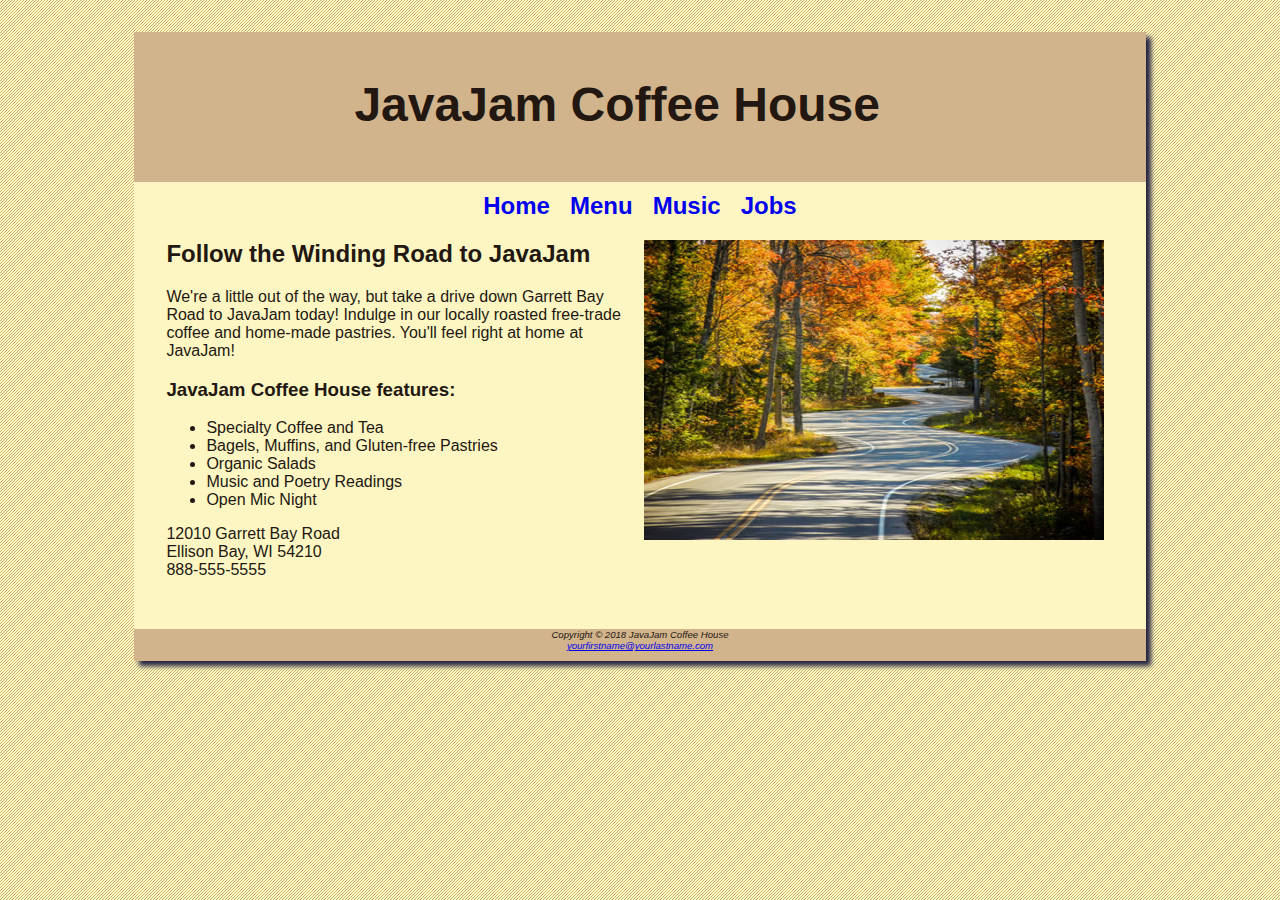
<file: index.html>
<!DOCTYPE html>
<html lang="en">
<head>
<title>JavaJam Coffee House</title>
<meta charset="utf-8">
<link rel="stylesheet" href="javajam.css">
</head>
<body>
<div id="wrapper">
<header>
<h1>JavaJam Coffee House</h1>
</header>
<nav>
<a href="index.html">Home</a> &nbsp; 
<a href="menu.html">Menu</a> &nbsp; 
<a href="music.html">Music</a> &nbsp; 
<a href="jobs.html">Jobs</a>
</nav>
<main>
    <img src="windingroad.jpg" alt="scenic, winding road in the fall" width="460" height="300" align="right">
<h2>Follow the Winding Road to JavaJam</h2>
<p>We're a little out of the way, but take a drive down Garrett Bay Road to JavaJam today! Indulge in our locally roasted free-trade coffee and home-made pastries. You'll feel right at home at JavaJam!</p>   
    <h3>JavaJam Coffee House features:</h3>
<ul>
  <li>Specialty Coffee and Tea</li>
  <li>Bagels, Muffins, and Gluten-free Pastries</li>
  <li>Organic Salads</li>
  <li>Music and Poetry Readings</li>
  <li>Open Mic Night</li>
</ul>
<div>
12010 Garrett Bay Road<br>
Ellison Bay, WI 54210<br>
888-555-5555<br><br>
</div>
</main>
<footer>
Copyright &copy; 2018 JavaJam Coffee House<br>
<a href="mailto:yourfirstname@yourlastname.com">yourfirstname@yourlastname.com</a>
</footer>
</div>
</body>
</html>
</file>
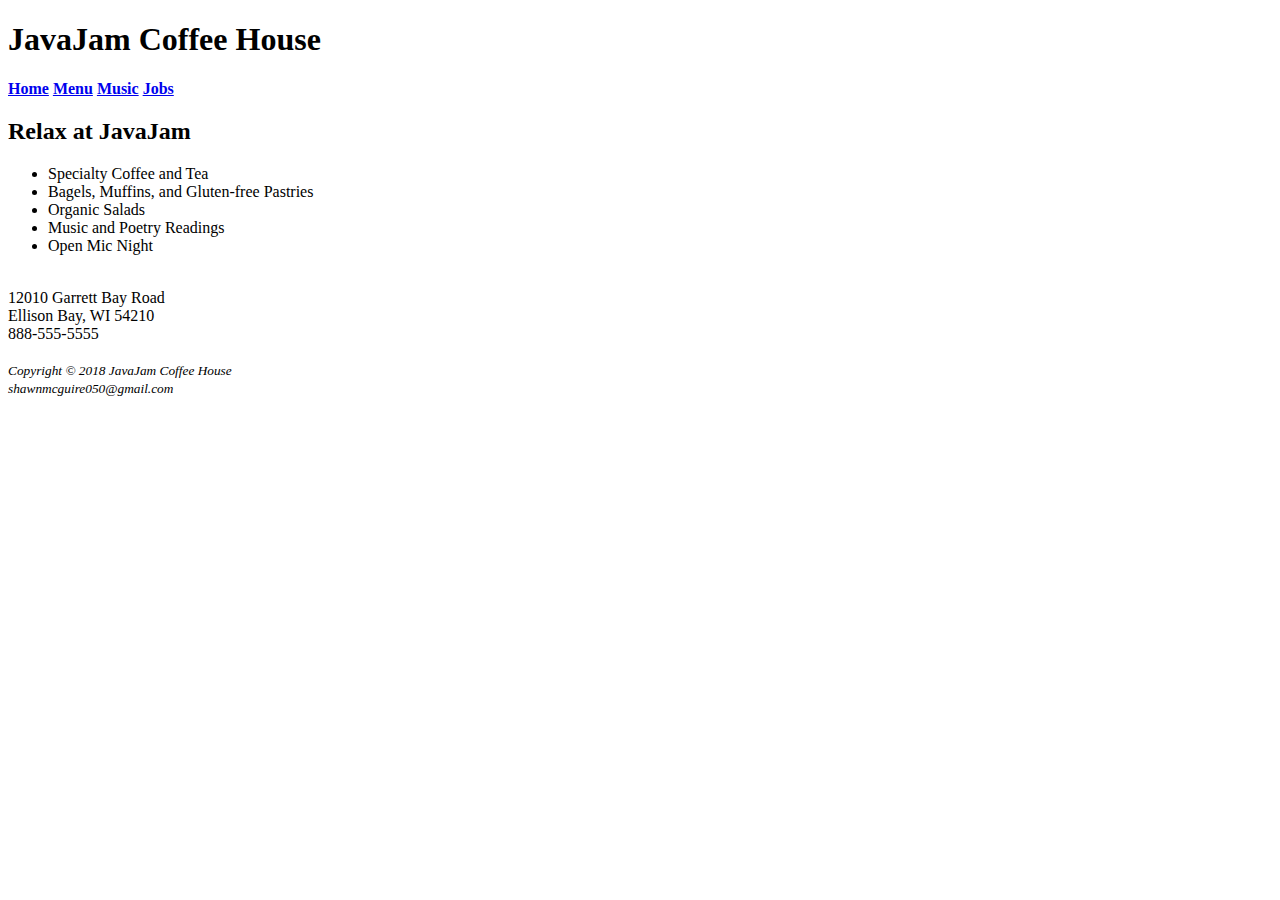
<file: javajam4/index.html>
<!DOCTYPE html> 
<html lang="en"> 
	<head> 
		<title>McGuire Chapter 2 Case Study - JavaJam Coffee House</title> 
		<meta charset="utf-8"> 
	</head> 
    <body> 
        <h1>JavaJam Coffee 
        House</h1>
        
        <nav>
        <b><a href="index.html">Home</a>
            <a href="menu.html">Menu</a>
            <a href="music.html">Music</a>
            <a href="jobs.html">Jobs</a>
            
            </b>
        </nav>
        <main>
        <h2>Relax at JavaJam</h2>
            
        <ul>
            <li>Specialty Coffee and Tea</li>
            <li>Bagels, Muffins, and Gluten-free Pastries</li>
            <li>Organic Salads</li>
            <li>Music and Poetry Readings</li>
            <li>Open Mic Night</li>
            </ul>
            
        <div><br>12010 Garrett Bay Road</div>   
        <div>Ellison Bay, WI 54210</div> 
        <div>888-555-5555<br></div>    
        
        </main>
        
        <footer>
        <small><i><br>Copyright &copy; 2018 JavaJam Coffee House</i></small>
            <div><small><i>shawnmcguire050@gmail.com</i></small></div>
        </footer>

    </body> 
</html>
</file>
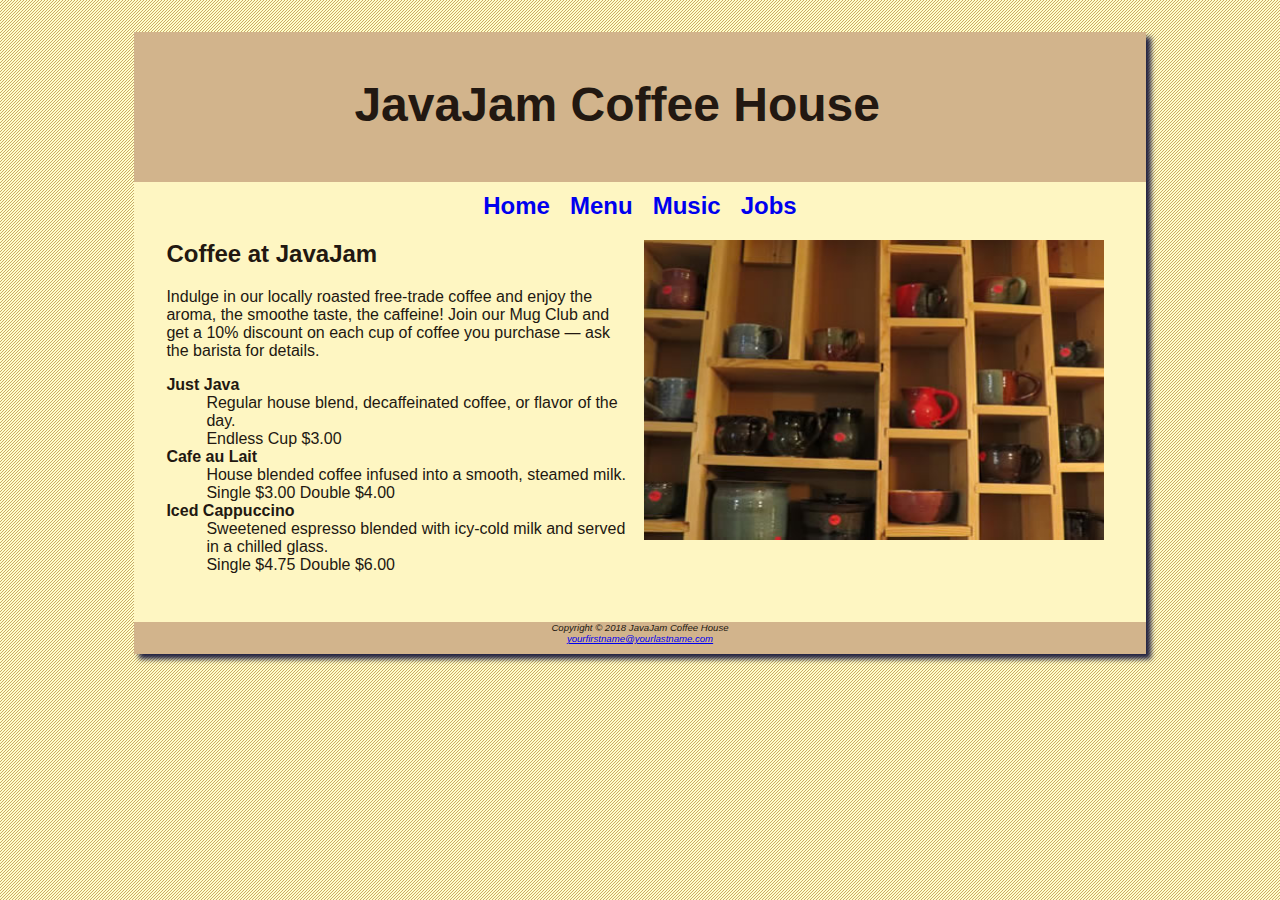
<file: menu.html>
<!DOCTYPE html>
<html lang="en">
<head>
<title>JavaJam Coffee House Menu</title>
<meta charset="utf-8">
<link rel="stylesheet" href="javajam.css">
</head>
<body>
<div id="wrapper">
<header>
<h1>JavaJam Coffee House</h1>
</header>
<nav>
<a href="index.html">Home</a> &nbsp; 
<a href="menu.html">Menu</a> &nbsp; 
<a href="music.html">Music</a> &nbsp; 
<a href="jobs.html">Jobs</a>
</nav>
<main>
    <img src="mugs.jpg" alt="assortment of mugs on different layers of shelves" height="300" width="460" align="right">
<h2>Coffee at JavaJam</h2>
    <p>Indulge in our locally roasted free-trade coffee and enjoy the aroma, the smoothe taste, the caffeine! Join our Mug Club and get a 10% discount on each cup of coffee you purchase &#8212; ask the barista for details.</p>
<dl>
<dt><strong>Just Java</strong></dt>
<dd>Regular house blend, decaffeinated coffee, or flavor of the day.<br>Endless Cup $3.00</dd>
<dt><strong>Cafe au Lait</strong></dt>
<dd>House blended coffee infused into a smooth, steamed milk.<br>Single $3.00 Double $4.00</dd>
<dt><strong>Iced Cappuccino</strong></dt>
<dd>Sweetened espresso blended with icy-cold milk and served in a chilled glass.<br>Single $4.75 Double $6.00</dd>
</dl>
</main>
<footer>
Copyright &copy; 2018 JavaJam Coffee House<br>
<a href="mailto:yourfirstname@yourlastname.com">yourfirstname@yourlastname.com</a>
</footer>
</div>
</body>
</html>
</file>
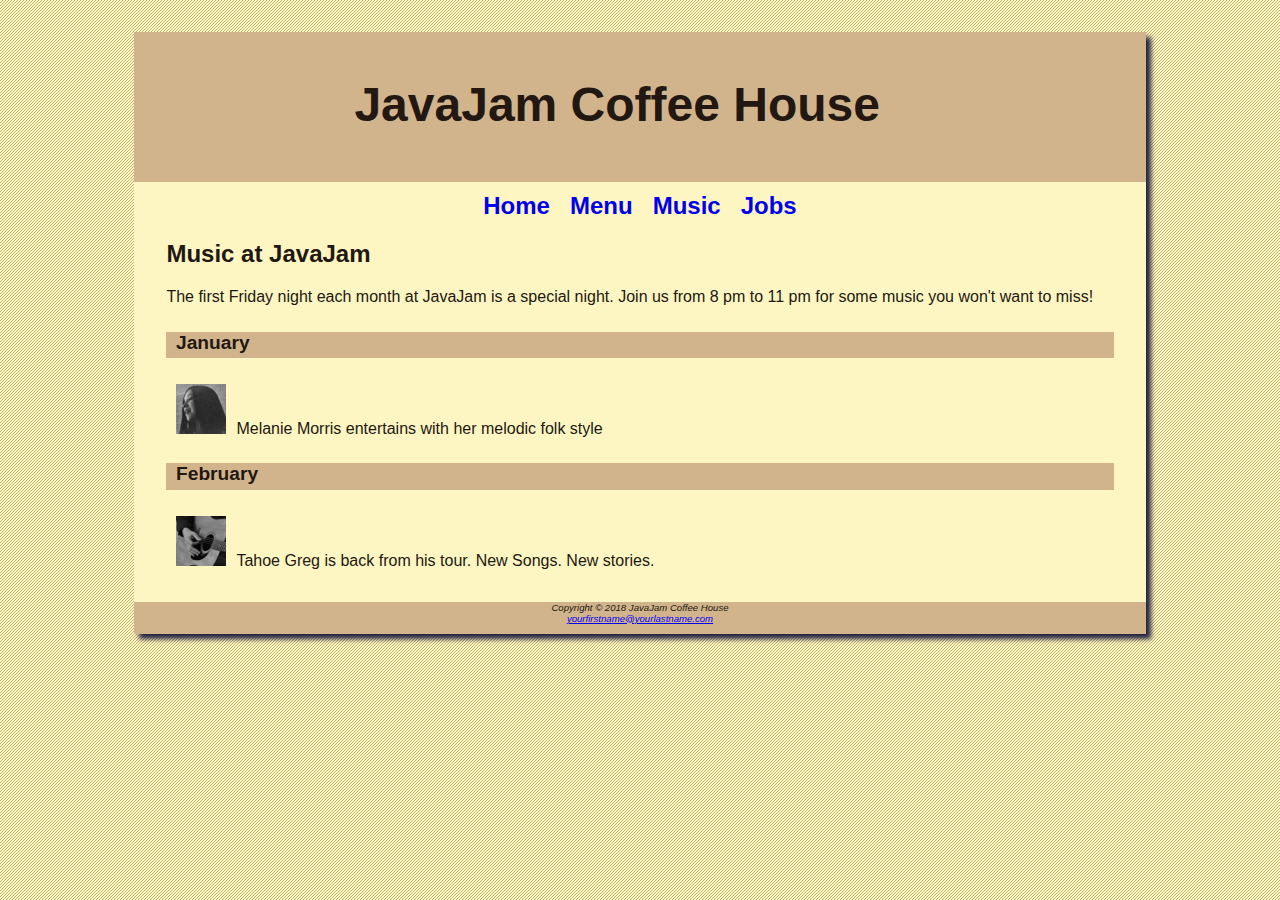
<file: music.html>
<!DOCTYPE html>
<html lang="en">
<head>
<title>JavaJam Music</title>
<meta charset="utf-8">
<link rel="stylesheet" href="javajam.css">
</head>
<body>
<div id="wrapper">
<header>
<h1>JavaJam Coffee House</h1>
</header>
<nav>
<a href="index.html">Home</a> &nbsp; 
<a href="menu.html">Menu</a> &nbsp; 
<a href="music.html">Music</a> &nbsp; 
<a href="jobs.html">Jobs</a>
</nav>
<main>
<h2>Music at JavaJam</h2>
    <p>The first Friday night each month at JavaJam is a special night. Join us from 8 pm to 11 pm for some music you won't want to miss!</p>
<h4>January</h4>
    <div details>
        <a href="melanie.jpg"><img src="melaniethumb.jpg" alt="face of a woman" width="50" height="50"></a>Melanie Morris entertains with her melodic folk style</div>
    <h4>February</h4>
    <div details>
        <a href="greg.jpg"><img src="gregthumb.jpg" alt="man playing a guitar" width="50" height="50"></a>Tahoe Greg is back from his tour. New Songs. New stories.</div>
</main>
<footer>
Copyright &copy; 2018 JavaJam Coffee House<br>
<a href="mailto:yourfirstname@yourlastname.com">yourfirstname@yourlastname.com</a>
</footer>
</div>
</body>
</html>
</file>
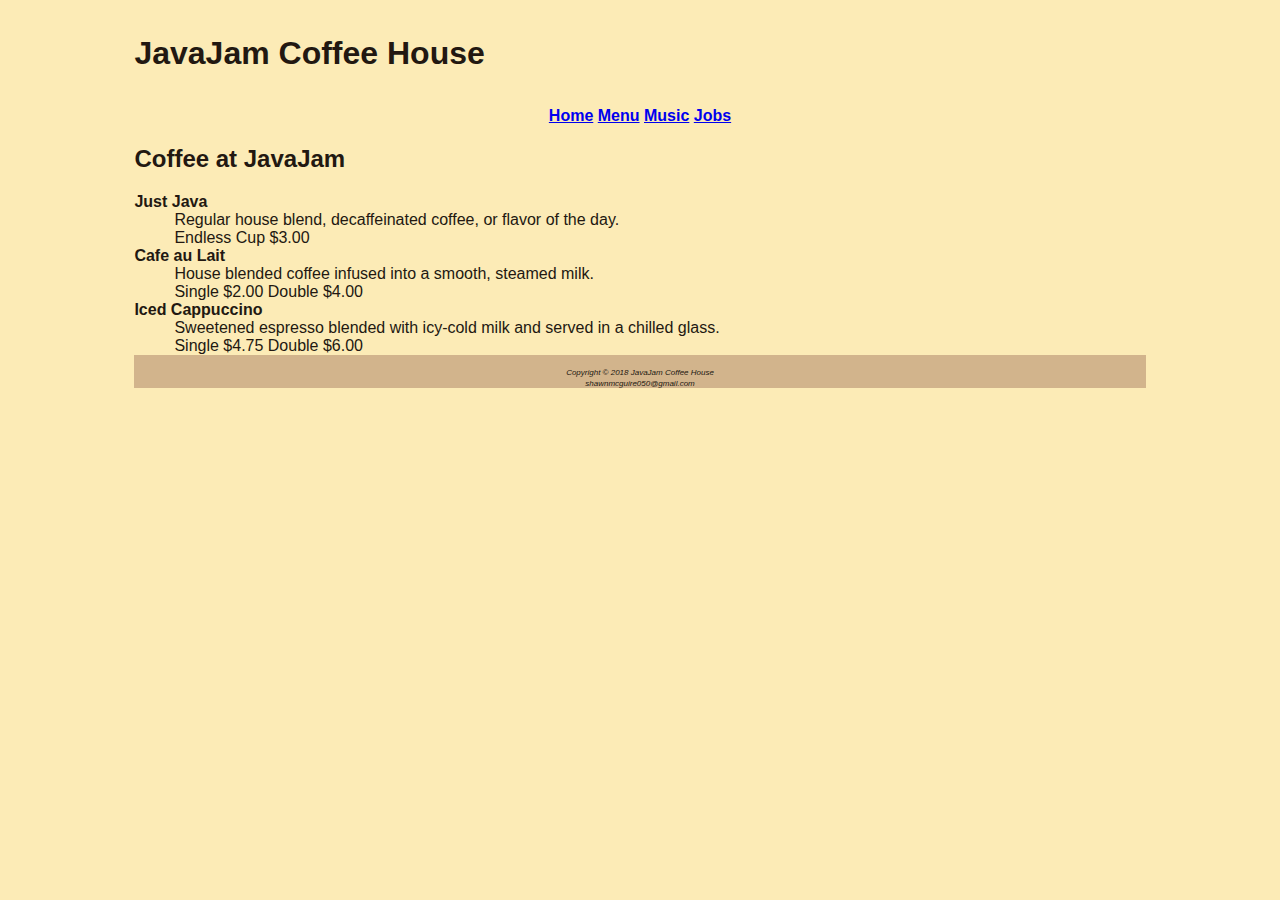
<file: javajam4/music.html>
<!DOCTYPE html> 
<html lang="en"> 
	<head> 
		<title>JavaJam Music</title> 
		<meta charset="utf-8"> 
        <link rel="stylesheet" href="javajam.css">
	</head> 
    <body> 
        <div id="wrapper">
        <h1>JavaJam Coffee 
        House</h1>
        
        <nav>
        <b><a href="index.html">Home</a>
            <a href="menu.html">Menu</a>
            <a href="music.html">Music</a>
            <a href="jobs.html">Jobs</a>
            
            </b>
        </nav>
        <main>
        <h2>Coffee at JavaJam</h2>
            
        <dt><strong>Just Java</strong></dt>
            <dd>Regular house blend, decaffeinated coffee, or flavor of the day.</dd>
            <dd>Endless Cup $3.00</dd>
        <dt><strong>Cafe au Lait</strong></dt> 
            <dd>House blended coffee infused into a smooth, steamed milk.</dd>
            <dd>Single $2.00 Double $4.00</dd>
        <dt><strong>Iced Cappuccino</strong></dt> 
            <dd>Sweetened espresso blended with icy-cold milk and served in a chilled glass.</dd>
            <dd>Single $4.75 Double $6.00</dd>
        
            <footer>
        <small><i><br>Copyright &copy; 2018 JavaJam Coffee House</i></small>
            <div><small><i>shawnmcguire050@gmail.com</i></small></div>
        </footer>
    </div>        
    </body> 
</html>
</file>
<file: javajam.css>
body { background-color: #FCEBB6; 
      color: #221811;
      font-family: Verdana, Arial, sans-serif;
        background-image: url(background.gif);
}
header { background-color: #D2B48C;
         height: 150px;
         background-image: url(javajamlogo.jpg)
         background-repeat: no-repeat;
    }
h1 { padding-top: 45px;
     padding-left: 220px;
     font-size: 3em;
}
nav { text-align: center; 
     font-weight: bold;
     font-size: 1.5em;
     padding-top: 10px;

}
nav a { text-decoration: none;
    
    
}
footer { background-color: #D2B48C;
       font-size: .60em;
	   font-style: italic;
	   text-align: center;
       padding-bottom: 10px;
       border-top: 2px #221811;
}
#wrapper { width: 80%;
           margin-right: auto;
		   margin-left: auto;
            background-color: #FEF6C2;
            min-width: 900px;
            max-width: 1280px;
            box-shadow: 5px 5px 5px #222242;
    
}

h4 { background-color: #D2B48C;
     font-size: 1.2em;
     padding-left: .5em;
     padding-bottom: .25em;

}
main { padding-left: 2em;
         padding-bottom: 2em;
        padding-right: 2em;
    
    
}
details { padding-left: 20%;
          padding-right: 20%;
    
}
img { padding-left: 10px;
      padding-right: 10px;
    
}
</file>
<file: javajam4/javajam.css>
body {
        
    background-color: #FCEBB6;
    color: #221811;
    font-family: Verdana, Arial, sans-serif;
}
header {
    background-color: #D2B48C;
    text-align: center;
}
    
h1 {
    line-height: 200%;
}
    
nav {
    text-align: center;
    font-weight: bold;
        
}
    
footer {
    background-color: #D2B48C;
    font-size: .60em;
    text-align: center;
    font-style: italic;
}

#wrapper{
    margin-right: auto;
    margin-left: auto;
    width: 80%;
    
}
</file>
